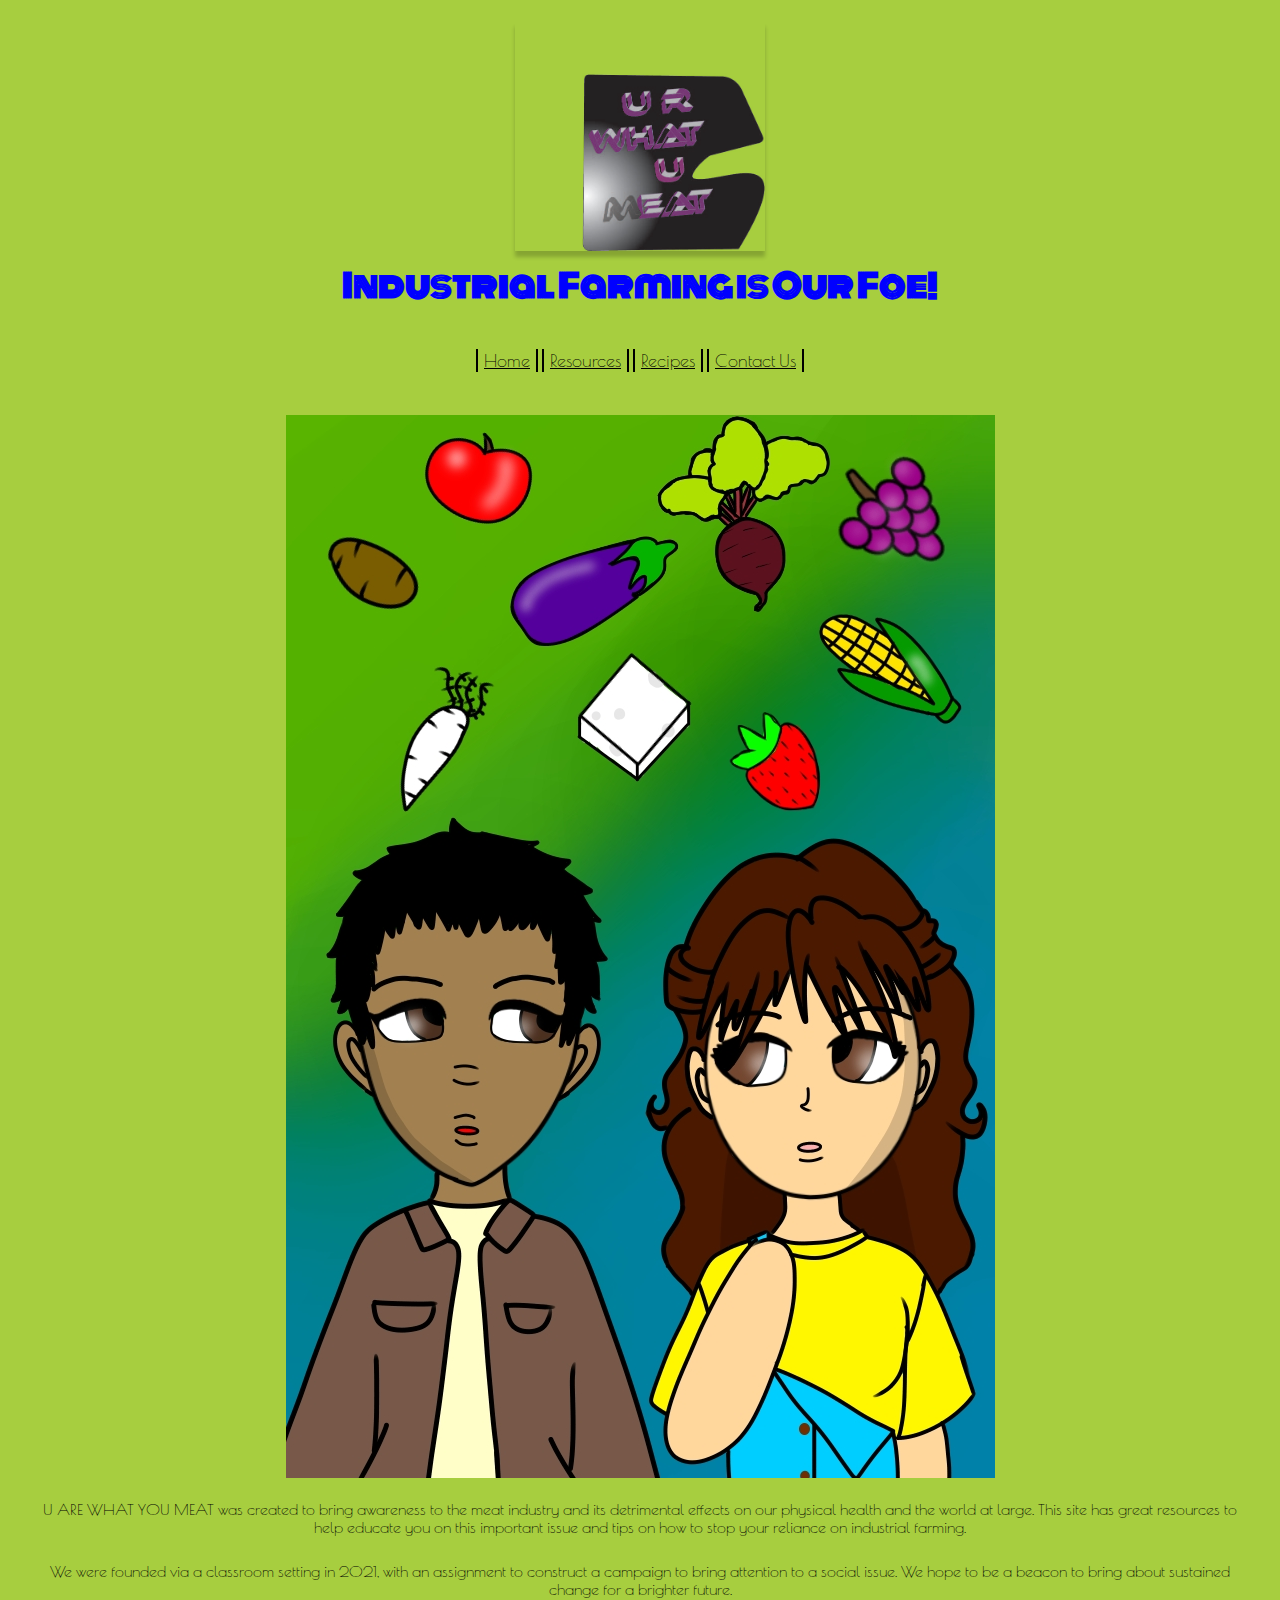
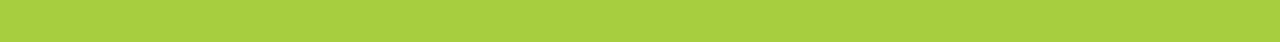
<file: index.html>
<!DOCTYPE html>
<html>
    <head>
        <meta charset="utf-8" name="viewport" content="width=device-width initial-scale=1.0">
        <title>U Are What You Meat: Home</title>
        <link href="style.css" rel="stylesheet" type="text/css">
        <link rel="preconnect" href="https://fonts.gstatic.com">
        <link href="https://fonts.googleapis.com/css2?family=Monoton&family=Poiret+One&display=swap" rel="stylesheet">
    </head>
    <header>  
        <img id="logo" src="assets/imgs/urwhatueatlogo3.jpg" height="230px"; width="250px";>
        <h1>Industrial Farming is Our Foe!</h1>
            <nav class="navigation">
                <ul>
                    <li><a href="index.html">Home</a></li>
                    <li><a href="resources.html">Resources</a></li>
                    <li><a href="recipes.html">Recipes</a></li>
                    <li><a href="contact.html">Contact Us</a></li>
                </ul>
            </nav>
    </header>
    <body>    
        <img src="assets/imgs/Vegan%20cover2.jpg" style="max-width: 100%;height: auto">
        <div>
            <p>
            U ARE WHAT YOU MEAT was created to bring awareness to the meat industry and its detrimental effects on our physical health and the world at large. This site has great resources to help educate you on this important issue and tips on how to stop your reliance on industrial farming.
            </p>
            <p>
            We were founded via a classroom setting in 2021, with an assignment to construct a campaign to bring attention to a social issue. We hope to be a beacon to bring about sustained change for a brighter future.
            </p>
        </div>
    </body>
</html>
</file>
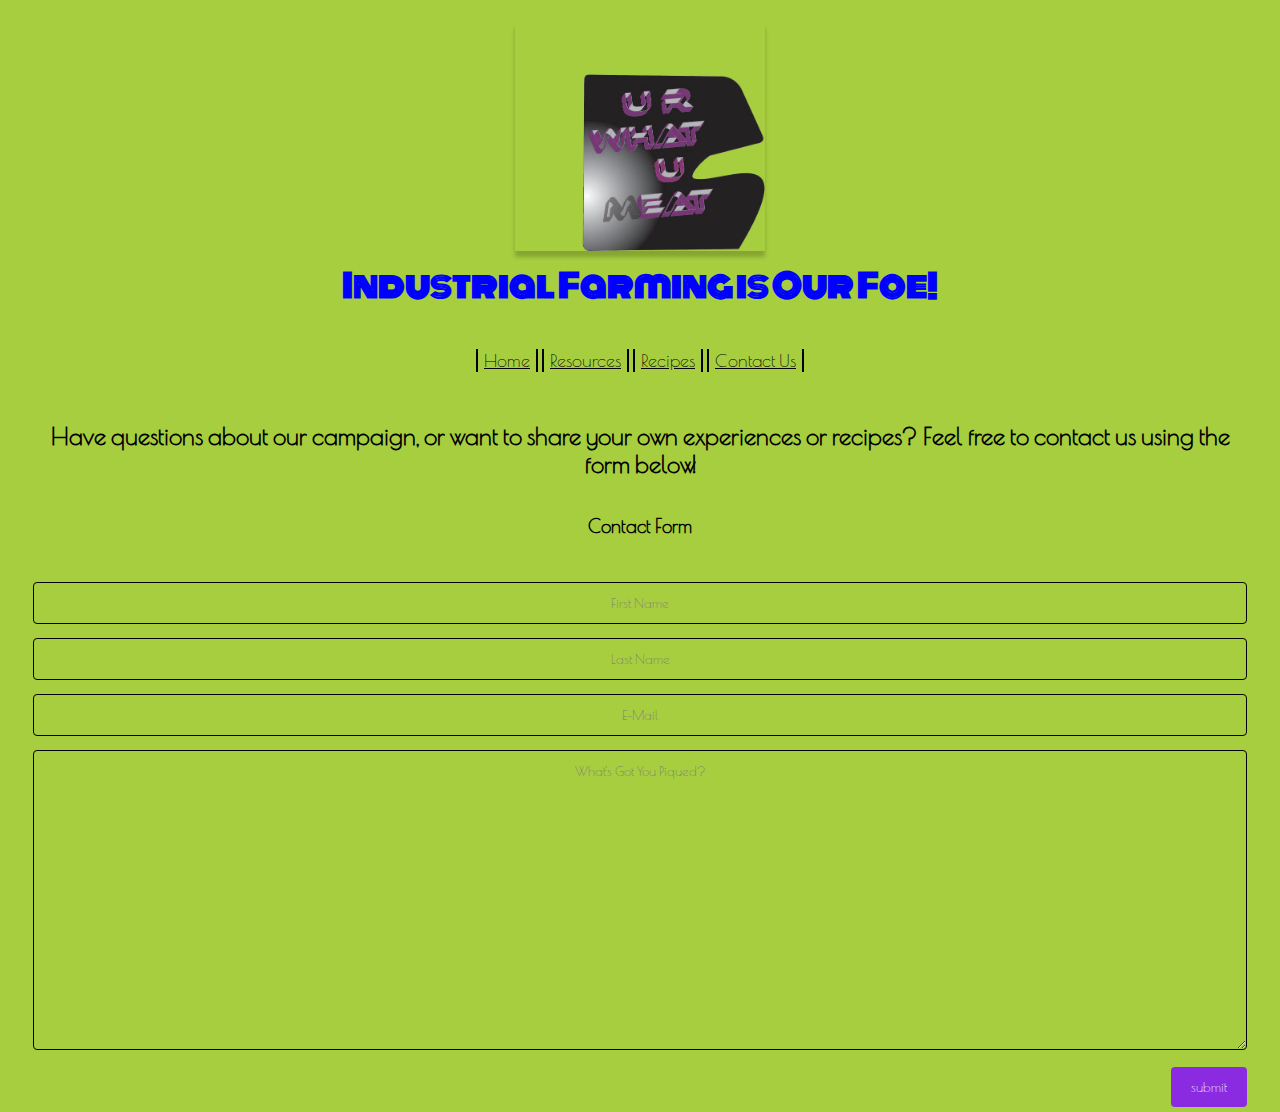
<file: contact.html>
<!DOCTYPE html>
<html>
    <head>
        <meta charset="utf-8" name="viewport" content="width=device-width initial-scale=1.0">
        <title>U Are What You Meat: Home</title>
        <link href="style.css" rel="stylesheet" type="text/css">
        <link rel="preconnect" href="https://fonts.gstatic.com">
        <link href="https://fonts.googleapis.com/css2?family=Monoton&family=Poiret+One&display=swap" rel="stylesheet">
    </head>
    <header>
        <img id="logo" src="assets/imgs/urwhatueatlogo3.jpg" height="230px"; width="250px";>
        <h1>Industrial Farming is Our Foe!</h1>
        <nav class="navigation">
            <ul>
                <li><a href="index.html">Home</a></li>
                <li><a href="resources.html">Resources</a></li>
                <li><a href="recipes.html">Recipes</a></li>
                <li><a href="contact.html">Contact Us</a></li>
            </ul>
        </nav>
    </header>
    <body>
        <div id="quest">
            <h2>Have questions about our campaign, or want to share your own experiences or recipes? Feel free to contact us using the form below!</h2>
        </div>
        
        <h3>Contact Form</h3>
        <div class="container">
            <form>
                <div class="col.75">
                    <input type="text" id="name" name="fname" placeholder="First Name">
                </div> 
                <div class="col.75">
                    <input type="text" id="name" name="lname" placeholder="Last Name">
                </div>
                <div class="col.75">
                    <input type="text" id="email" name="email" placeholder="E-Mail">
                </div>
                <div class="col.75">
                    <textarea type="text" id="textbox" name="textbox" style="height: 300px" placeholder="What's Got You Piqued?"></textarea>
                </div>
                <div>
                    <input type="submit" value="submit" formaction="uarewhatyoumeat@gmail.com">   
                </div>
        </form>
        </div>
    </body>
</html>
</file>
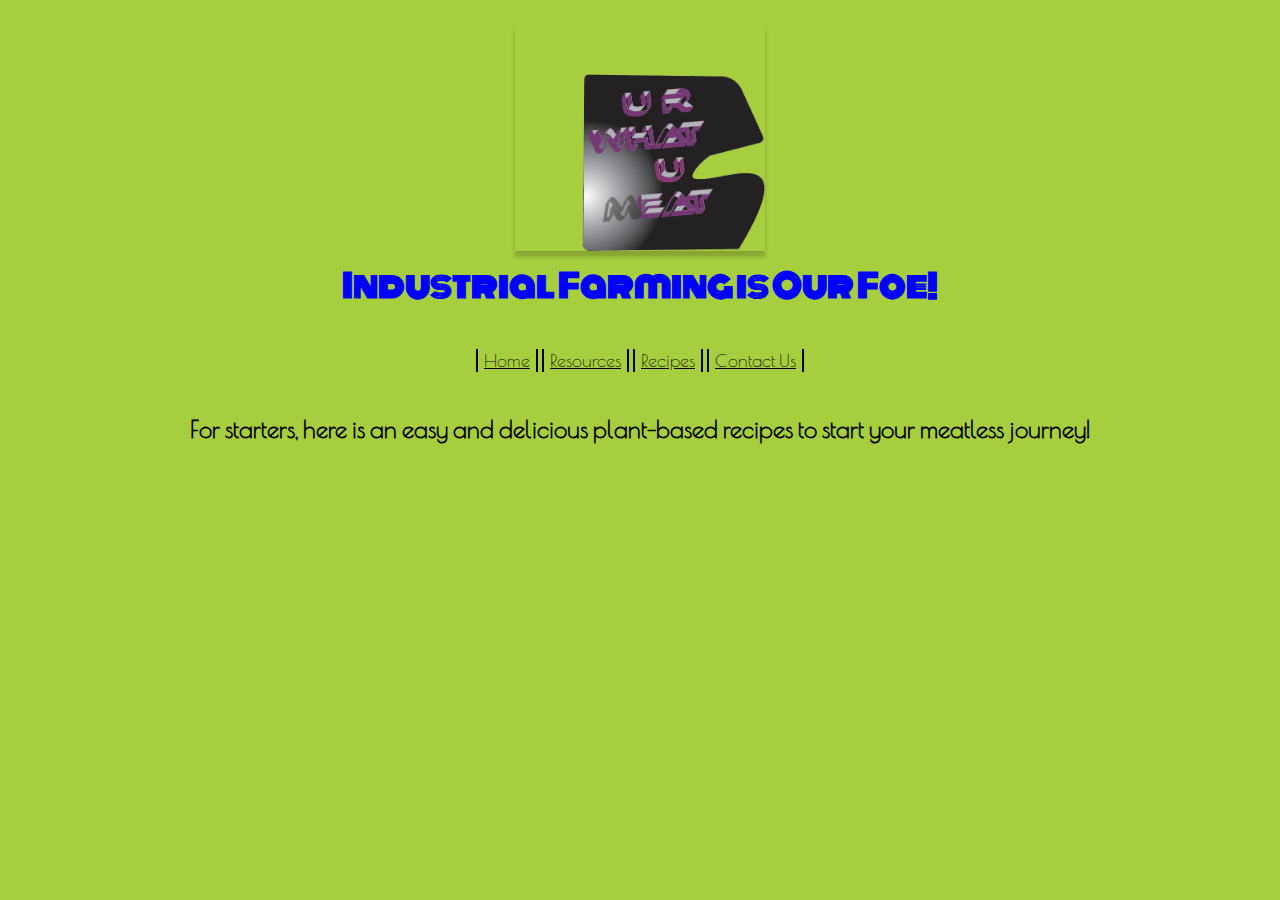
<file: recipes.html>
<!DOCTYPE html>
<html>
    <head>
        <meta charset="utf-8" name="viewport" content="width=device-width initial-scale=1.0">
        <title>U Are What You Meat: Home</title>
        <link href="style.css" rel="stylesheet" type="text/css">
        <link rel="preconnect" href="https://fonts.gstatic.com">
        <link href="https://fonts.googleapis.com/css2?family=Monoton&family=Poiret+One&display=swap" rel="stylesheet">
    </head>
    <header>
        <img id="logo" src="assets/imgs/urwhatueatlogo3.jpg" height="230px"; width="250px";>
        <h1>Industrial Farming is Our Foe!</h1>
        <nav class="navigation">
            <ul>
                <li><a href="index.html">Home</a></li>
                <li><a href="resources.html">Resources</a></li>
                <li><a href="recipes.html">Recipes</a></li>
                <li><a href="contact.html">Contact Us</a></li>
            </ul>
        </nav>
    </header>
    <body>
        <h2>For starters, here is an easy and delicious plant-based recipes to start your meatless journey!</h2>
        <div class="row">
            <div class="column">
                
                <iframe width="560" height="315" src="https://www.youtube.com/embed/cFkI0-5K7Do" title="YouTube video player" frameborder="0" allow="accelerometer; autoplay; clipboard-write; encrypted-media; gyroscope; picture-in-picture" allowfullscreen></iframe>
            </div>
        </div>
        
    </body>
</html>
</file>
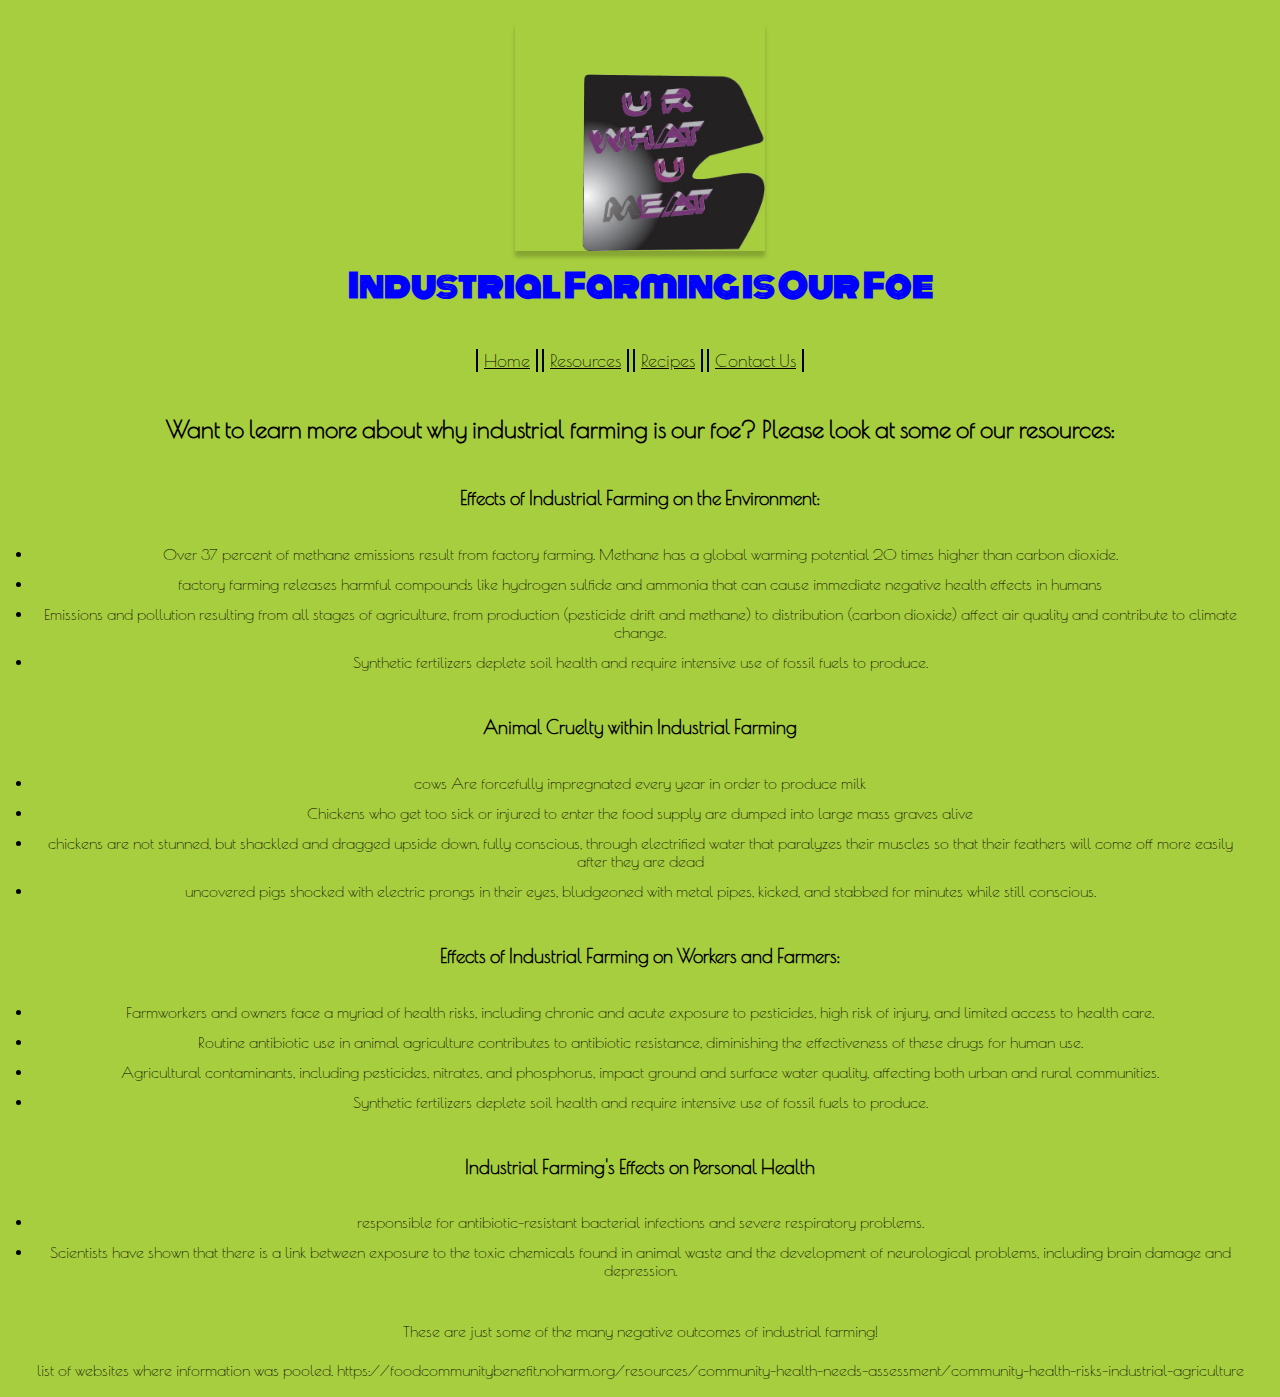
<file: resources.html>
<!DOCTYPE html>
<html>
    <head>
        <meta charset="utf-8" name="viewport" content="width=device-width initial-scale=1.0">
        <title>U Are What You Meat: Home</title>
        <link href="style.css" rel="stylesheet" type="text/css">
        <link rel="preconnect" href="https://fonts.gstatic.com">
        <link href="https://fonts.googleapis.com/css2?family=Monoton&family=Poiret+One&display=swap" rel="stylesheet">
    </head>
    <header>
            <img id="logo" src="assets/imgs/urwhatueatlogo3.jpg" height="230px"; width="250px";>
                <h1>Industrial Farming is Our Foe</h1>
        <nav class="navigation">
            <ul>
                <li><a href="index.html">Home</a></li>
                <li><a href="resources.html">Resources</a></li>
                <li><a href="recipes.html">Recipes</a></li>
                <li><a href="contact.html">Contact Us</a></li>
            </ul>
        </nav>
    </header>
    <body>
        <h2>Want to learn more about why industrial farming is our foe? Please look at some of our resources:</h2>
        <div class="">
            <div>
                <h3>Effects of Industrial Farming on the Environment:</h3>
                <ul>
                    <li>
                        Over 37 percent of methane emissions result from factory farming. Methane has a global warming potential 20 times higher than carbon dioxide. </li>
                    <li>
                        factory farming releases harmful compounds like hydrogen sulfide and ammonia that can cause immediate negative health effects in humans
                    </li>
                    <li>
                        Emissions and pollution resulting from all stages of agriculture, from production (pesticide drift and methane) to distribution (carbon dioxide) affect air quality and contribute to climate change.
                    </li>
                    <li>
                        Synthetic fertilizers deplete soil health and require intensive use of fossil fuels to produce.
                    </li>    
                </ul>
            </div>

            <div>
                <h3>Animal Cruelty within Industrial Farming</h3>
                <ul>
                    <li>
                cows Are forcefully impregnated every year in order to produce milk
                    </li>
                    <li>
                Chickens who get too sick or injured to enter the food supply are dumped into large mass graves alive
                    </li>
                    <li>
                chickens are not stunned, but shackled and dragged upside down, fully conscious, through electrified water that paralyzes their muscles so that their feathers will come off more easily after they are dead
                    </li>
                    <li>
                uncovered pigs shocked with electric prongs in their eyes, bludgeoned with metal pipes, kicked, and stabbed for minutes while still conscious.
                    </li>
                </ul>
            </div>

            <div>
                <h3>Effects of Industrial Farming on Workers and Farmers:</h3>
                <ul>
                <li>
                    Farmworkers and owners face a myriad of health risks, including chronic and acute exposure to pesticides, high risk of injury, and limited access to health care.
                </li>
                <li>
                    Routine antibiotic use in animal agriculture contributes to antibiotic resistance, diminishing the effectiveness of these drugs for human use.
                </li>
                <li>
                   Agricultural contaminants, including pesticides, nitrates, and phosphorus, impact ground and surface water quality, affecting both urban and rural communities.
                </li>
                <li>
                    Synthetic fertilizers deplete soil health and require intensive use of fossil fuels to produce.
                </li>
                    
                
                    
                    
                </ul>
            </div>

            
            <div>
                <h3>Industrial Farming's Effects on Personal Health</h3>
                <ul>
                    <li>
                        responsible for antibiotic-resistant bacterial infections and severe respiratory problems.
                    </li>
                    <li>
                        Scientists have shown that there is a link between exposure to the toxic chemicals found in animal waste and the development of neurological problems, including brain damage and depression.
                    </li>
                </ul>
            </div>
        </div>
        <p>These are just some of the many negative outcomes of industrial farming!</p>
        
        list of websites where information was pooled.
        
        https://foodcommunitybenefit.noharm.org/resources/community-health-needs-assessment/community-health-risks-industrial-agriculture
    </body>
</html>
</file>
<file: style.css>
input[type=text], select, textarea {
  width: 100%;
  padding: 12px;
  border: 1px solid #000000;
  border-radius: 4px;
  resize: vertical;
}

input[type=submit] {
  background-color: blueviolet;
  color: white;
  padding: 12px 20px;
  border: none;
  border-radius: 4px;
  cursor: pointer;
  float: right;
}

input[type=submit]:hover {
  background-color: #45a049;
}

@media screen and (max-width: 600px) {
  .col-25, .col-75, input[type=submit] {
    width: 100%;
    margin-top: 0;
  }
}

#logo {
    padding: 0;
    margin: 0;
    box-shadow: 0 6px 4px 0 rgba(0, 0, 0, 0.2);
}

h1 {
	font-family: 'Monoton', cursive;
    color: blue;
}

/* Nav bar */
nav {
    margin: 0 auto;
    display: block;
    padding-top: 5px;
    padding-bottom: 8px;
    text-align: center;
    font-size: 18px;
}

nav ul li {
    list-style: none;
    margin: 0 auto;
    border-left: 2px solid #000000;
    border-right: 2px solid #000000;
    display: inline-block;
    padding: 1px;
    position: relative;
    text-decoration: none;
    text-align: center;    
}

nav li a {
    color: black
}

nav li a:hover {
    color: blueviolet;
}


* {
    box-sizing: border-box;
    background: #a7ce3f;
    padding: 5px;
    margin-top: 2px;
    text-align: center;
    font-family: 'Poiret One', cursive;
}
</file>
